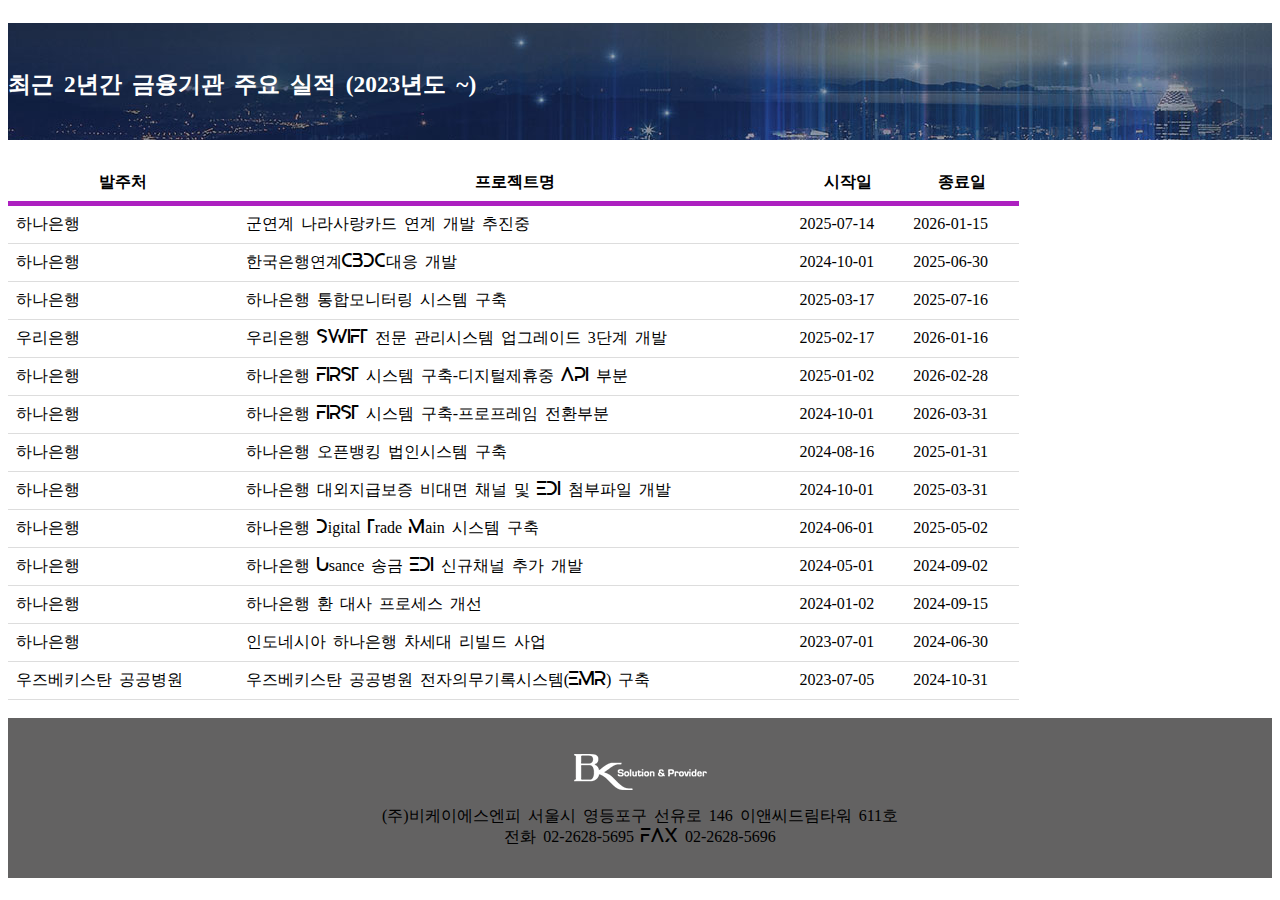
<file: index03.html>
<!DOCTYPE html>
<html lang="ko">
<head>
    <meta charset="UTF-8">
    <meta name="viewport" content="width=device-width, initial-scale=1.0">
    <title>Document</title>
    <style>
        /* font 지정 */
        @font-face {
         font-family: abster;
            src: url(font/abster-webfont.woff) format('woff');
        }        

        table {
            border-collapse: collapse;
            width: 80%;
            font-family:abster;
        }

        th {
            padding: 8px;
            text-align: center;
            border-bottom: 5px solid #ad20c0;
        }
        td {
            padding: 8px;
            text-align: left;
            border-bottom: 1px solid #DDD;
        }

        .add_box{
            font-family:abster; 
        }

        tr:hover {background-color: #D6EEEE;}
    </style>

</head>
<body>       

    <section style="background-position:center; font-size:20px; line-height:5; background-image: url('./img/sub_visual04.jpg');">
        <h3 style="color:white; font-family:abster;"> 최근 2년간 금융기관 주요 실적 (2023년도 ~)</h3>
    </section>
    
    <table>
        <tr>
            <th>발주처    </th>
            <th>프로젝트명 </th>
            <th>시작일    </th>
            <th>종료일    </th>
        </tr>

         <tr>
            <td>하나은행</td>
            <td>군연계 나라사랑카드 연계 개발 추진중</td>
            <td>2025-07-14</td>
            <td>2026-01-15</td>
        </tr>

        <tr>
            <td>하나은행</td>
            <td>한국은행연계CBDC대응 개발</td>
            <td>2024-10-01</td>
            <td>2025-06-30</td>
        </tr>

        <tr>
            <td>하나은행</td>
            <td>하나은행 통합모니터링 시스템 구축</td>
            <td>2025-03-17</td>
            <td>2025-07-16</td>
        </tr>

        <tr>
            <td>우리은행</td>
            <td>우리은행 SWIFT 전문 관리시스템 업그레이드 3단계 개발</td>
            <td>﻿2025-02-17</td>
            <td>2026-01-16</td>
        </tr>

        <tr>
            <td>하나은행</td>
            <td>하나은행 FIRST 시스템 구축-디지털제휴중 API 부분</td>
            <td>﻿2025-01-02</td>
            <td>2026-02-28</td>
        </tr>

        <tr>
            <td>하나은행</td>
            <td>하나은행 FIRST 시스템 구축-프로프레임 전환부분</td>
            <td>2024-10-01</td>
            <td>2026-03-31</td>
        </tr>

        <tr>
            <td>하나은행</td>
            <td>하나은행 오픈뱅킹 법인시스템 구축</td>
            <td>2024-08-16</td>
            <td>2025-01-31</td>
        </tr>

        <tr>
            <td>하나은행</td>
            <td>하나은행 대외지급보증 비대면 채널 및 EDI 첨부파일 개발</td>
            <td>2024-10-01</td>
            <td>2025-03-31</td>
        </tr>

         <tr>
            <td>하나은행</td>
            <td>하나은행 Digital Trade Main 시스템 구축</td>
            <td>2024-06-01</td>
            <td>2025-05-02</td>
        </tr>

        <tr>
            <td>하나은행</td>
            <td>하나은행 Usance 송금 EDI 신규채널 추가 개발</td>
            <td>2024-05-01</td>
            <td>2024-09-02</td>
        </tr>

        <tr>
            <td>하나은행</td>
            <td>하나은행 환 대사 프로세스 개선</td>
            <td>2024-01-02</td>
            <td>2024-09-15</td>
        </tr>

        <tr>
            <td>하나은행</td>
            <td>인도네시아 하나은행 차세대 리빌드 사업</td>
            <td>2023-07-01</td>
            <td>2024-06-30</td>
        </tr>

        <tr>
            <td>우즈베키스탄 공공병원</td>
            <td>우즈베키스탄 공공병원 전자의무기록시스템(EMR) 구축</td>
            <td>2023-07-05</td>
            <td>2024-10-31</td>
        </tr>
        
    </table>

    <br>

    <footer style="background: #636262; height: 120px; text-align: center; padding:20px 0">
	   
		<div class="add_box">
			<p><img src="./img/logo02.png" alt="logo"> </p>
			 <span>(주)비케이에스엔피 서울시 영등포구 선유로 146 이앤씨드림타워 611호</span>
			<br>
			<span>전화 02-2628-5695</span>
			<span>FAX 02-2628-5696</span>
		</div>
    </footer>

</body>
</html>
</file>
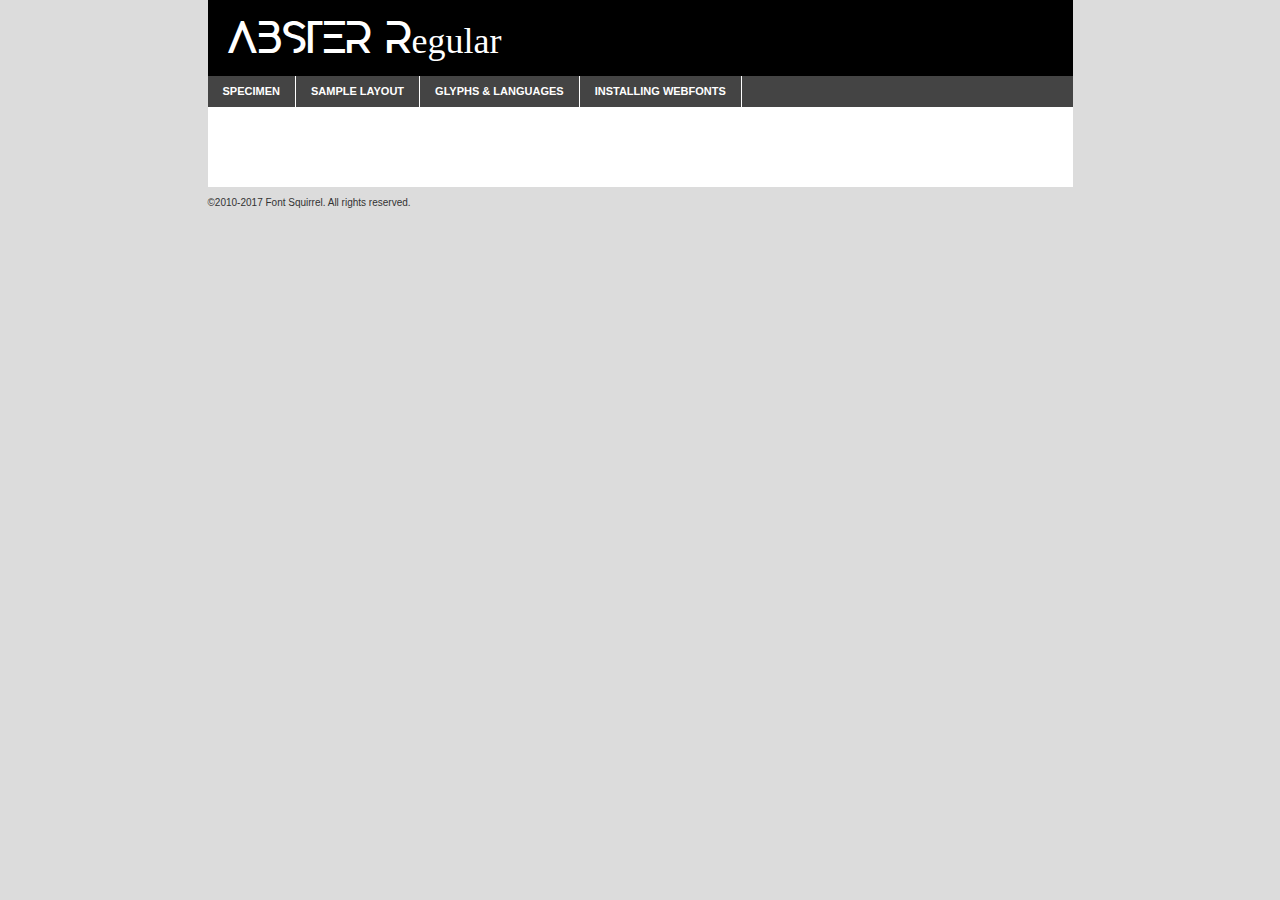
<file: font/abster-demo.html>
<!DOCTYPE html PUBLIC "-//W3C//DTD XHTML 1.0 Transitional//EN"
	"http://www.w3.org/TR/xhtml1/DTD/xhtml1-transitional.dtd">

<html xmlns="http://www.w3.org/1999/xhtml" xml:lang="en" lang="en">
<head>
	<meta http-equiv="Content-Type" content="text/html; charset=utf-8" />
	<script src="http://ajax.googleapis.com/ajax/libs/jquery/1.7.2/jquery.min.js" type="text/javascript" charset="utf-8"></script>
	<script type="text/javascript">
	(function($){$.fn.easyTabs=function(option){var param=jQuery.extend({fadeSpeed:"fast",defaultContent:1,activeClass:'active'},option);$(this).each(function(){var thisId="#"+this.id;if(param.defaultContent==''){param.defaultContent=1;}
	if(typeof param.defaultContent=="number")
	{var defaultTab=$(thisId+" .tabs li:eq("+(param.defaultContent-1)+") a").attr('href').substr(1);}else{var defaultTab=param.defaultContent;}
	$(thisId+" .tabs li a").each(function(){var tabToHide=$(this).attr('href').substr(1);$("#"+tabToHide).addClass('easytabs-tab-content');});hideAll();changeContent(defaultTab);function hideAll(){$(thisId+" .easytabs-tab-content").hide();}
	function changeContent(tabId){hideAll();$(thisId+" .tabs li").removeClass(param.activeClass);$(thisId+" .tabs li a[href=#"+tabId+"]").closest('li').addClass(param.activeClass);if(param.fadeSpeed!="none")
	{$(thisId+" #"+tabId).fadeIn(param.fadeSpeed);}else{$(thisId+" #"+tabId).show();}}
	$(thisId+" .tabs li").click(function(){var tabId=$(this).find('a').attr('href').substr(1);changeContent(tabId);return false;});});}})(jQuery);
	</script>
	<link rel="stylesheet" href="specimen_files/specimen_stylesheet.css" type="text/css" charset="utf-8" />
	<link rel="stylesheet" href="stylesheet.css" type="text/css" charset="utf-8" />

	<style type="text/css">
					body{
				font-family: 'absterregular';
							}
		</style>

	<title>ABSTER Regular Specimen</title>
	
	
	<script type="text/javascript" charset="utf-8">
		$(document).ready(function() {
			$('#container').easyTabs({defaultContent:1});
		});
	</script>
</head>

<body>
<div id="container">
	<div id="header">
		ABSTER Regular	</div>
	<ul class="tabs">
		<li><a href="#specimen">Specimen</a></li>
		<li><a href="#layout">Sample Layout</a></li>
				<li><a href="#glyphs">Glyphs &amp; Languages</a></li>
		<li><a href="#installing">Installing Webfonts</a></li>
		
	</ul>
	
	<div id="main_content">

		
			<div id="specimen">
		
				<div class="section">
					<div class="grid12 firstcol">
						<div class="huge">AaBb</div>
					</div>
				</div>
		
				<div class="section">
					<div class="glyph_range">A&#x200B;B&#x200b;C&#x200b;D&#x200b;E&#x200b;F&#x200b;G&#x200b;H&#x200b;I&#x200b;J&#x200b;K&#x200b;L&#x200b;M&#x200b;N&#x200b;O&#x200b;P&#x200b;Q&#x200b;R&#x200b;S&#x200b;T&#x200b;U&#x200b;V&#x200b;W&#x200b;X&#x200b;Y&#x200b;Z&#x200b;a&#x200b;b&#x200b;c&#x200b;d&#x200b;e&#x200b;f&#x200b;g&#x200b;h&#x200b;i&#x200b;j&#x200b;k&#x200b;l&#x200b;m&#x200b;n&#x200b;o&#x200b;p&#x200b;q&#x200b;r&#x200b;s&#x200b;t&#x200b;u&#x200b;v&#x200b;w&#x200b;x&#x200b;y&#x200b;z&#x200b;1&#x200b;2&#x200b;3&#x200b;4&#x200b;5&#x200b;6&#x200b;7&#x200b;8&#x200b;9&#x200b;0&#x200b;&amp;&#x200b;.&#x200b;,&#x200b;?&#x200b;!&#x200b;&#64;&#x200b;(&#x200b;)&#x200b;#&#x200b;$&#x200b;%&#x200b;*&#x200b;+&#x200b;-&#x200b;=&#x200b;:&#x200b;;</div>
				</div>
				<div class="section">
					<div class="grid12 firstcol">
						<table class="sample_table">
							<tr><td>10</td><td class="size10">abcdefghijklmnopqrstuvwxyzABCDEFGHIJKLMNOPQRSTUVWXYZ0123456789abcdefghijklmnopqrstuvwxyzABCDEFGHIJKLMNOPQRSTUVWXYZ0123456789abcdefghijklmnopqrstuvwxyzABCDEFGHIJKLMNOPQRSTUVWXYZ</td></tr>
							<tr><td>11</td><td class="size11">abcdefghijklmnopqrstuvwxyzABCDEFGHIJKLMNOPQRSTUVWXYZ0123456789abcdefghijklmnopqrstuvwxyzABCDEFGHIJKLMNOPQRSTUVWXYZ0123456789abcdefghijklmnopqrstuvwxyzABCDEFGHIJKLMNOPQRSTUVWXYZ</td></tr>
							<tr><td>12</td><td class="size12">abcdefghijklmnopqrstuvwxyzABCDEFGHIJKLMNOPQRSTUVWXYZ0123456789abcdefghijklmnopqrstuvwxyzABCDEFGHIJKLMNOPQRSTUVWXYZ0123456789abcdefghijklmnopqrstuvwxyzABCDEFGHIJKLMNOPQRSTUVWXYZ</td></tr>
							<tr><td>13</td><td class="size13">abcdefghijklmnopqrstuvwxyzABCDEFGHIJKLMNOPQRSTUVWXYZ0123456789abcdefghijklmnopqrstuvwxyzABCDEFGHIJKLMNOPQRSTUVWXYZ0123456789abcdefghijklmnopqrstuvwxyzABCDEFGHIJKLMNOPQRSTUVWXYZ</td></tr>
							<tr><td>14</td><td class="size14">abcdefghijklmnopqrstuvwxyzABCDEFGHIJKLMNOPQRSTUVWXYZ0123456789abcdefghijklmnopqrstuvwxyzABCDEFGHIJKLMNOPQRSTUVWXYZ0123456789abcdefghijklmnopqrstuvwxyzABCDEFGHIJKLMNOPQRSTUVWXYZ</td></tr>
							<tr><td>16</td><td class="size16">abcdefghijklmnopqrstuvwxyzABCDEFGHIJKLMNOPQRSTUVWXYZ0123456789abcdefghijklmnopqrstuvwxyzABCDEFGHIJKLMNOPQRSTUVWXYZ</td></tr>
							<tr><td>18</td><td class="size18">abcdefghijklmnopqrstuvwxyzABCDEFGHIJKLMNOPQRSTUVWXYZ0123456789abcdefghijklmnopqrstuvwxyzABCDEFGHIJKLMNOPQRSTUVWXYZ</td></tr>
							<tr><td>20</td><td class="size20">abcdefghijklmnopqrstuvwxyzABCDEFGHIJKLMNOPQRSTUVWXYZ0123456789abcdefghijklmnopqrstuvwxyzABCDEFGHIJKLMNOPQRSTUVWXYZ</td></tr>
							<tr><td>24</td><td class="size24">abcdefghijklmnopqrstuvwxyzABCDEFGHIJKLMNOPQRSTUVWXYZ0123456789abcdefghijklmnopqrstuvwxyzABCDEFGHIJKLMNOPQRSTUVWXYZ</td></tr>
							<tr><td>30</td><td class="size30">abcdefghijklmnopqrstuvwxyzABCDEFGHIJKLMNOPQRSTUVWXYZ0123456789abcdefghijklmnopqrstuvwxyzABCDEFGHIJKLMNOPQRSTUVWXYZ</td></tr>
							<tr><td>36</td><td class="size36">abcdefghijklmnopqrstuvwxyzABCDEFGHIJKLMNOPQRSTUVWXYZ0123456789abcdefghijklmnopqrstuvwxyzABCDEFGHIJKLMNOPQRSTUVWXYZ</td></tr>
							<tr><td>48</td><td class="size48">abcdefghijklmnopqrstuvwxyzABCDEFGHIJKLMNOPQRSTUVWXYZ0123456789abcdefghijklmnopqrstuvwxyzABCDEFGHIJKLMNOPQRSTUVWXYZ</td></tr>
							<tr><td>60</td><td class="size60">abcdefghijklmnopqrstuvwxyzABCDEFGHIJKLMNOPQRSTUVWXYZ0123456789abcdefghijklmnopqrstuvwxyzABCDEFGHIJKLMNOPQRSTUVWXYZ</td></tr>
							<tr><td>72</td><td class="size72">abcdefghijklmnopqrstuvwxyzABCDEFGHIJKLMNOPQRSTUVWXYZ0123456789abcdefghijklmnopqrstuvwxyzABCDEFGHIJKLMNOPQRSTUVWXYZ</td></tr>
							<tr><td>90</td><td class="size90">abcdefghijklmnopqrstuvwxyzABCDEFGHIJKLMNOPQRSTUVWXYZ0123456789abcdefghijklmnopqrstuvwxyzABCDEFGHIJKLMNOPQRSTUVWXYZ</td></tr>
						</table>
				
					</div>
			
				</div>
		
		
		
								<div class="section" id="bodycomparison">


										<div id="xheight">
				<div class="fontbody">&#x25FC;&#x25FC;&#x25FC;&#x25FC;&#x25FC;&#x25FC;&#x25FC;&#x25FC;&#x25FC;&#x25FC;&#x25FC;&#x25FC;&#x25FC;&#x25FC;&#x25FC;&#x25FC;&#x25FC;&#x25FC;&#x25FC;&#x25FC;&#x25FC;&#x25FC;&#x25FC;&#x25FC;&#x25FC;&#x25FC;&#x25FC;&#x25FC;&#x25FC;&#x25FC;&#x25FC;&#x25FC;&#x25FC;&#x25FC;&#x25FC;&#x25FC;&#x25FC;&#x25FC;&#x25FC;&#x25FC;&#x25FC;&#x25FC;&#x25FC;&#x25FC;&#x25FC;&#x25FC;&#x25FC;&#x25FC;&#x25FC;&#x25FC;&#x25FC;&#x25FC;&#x25FC;&#x25FC;&#x25FC;&#x25FC;&#x25FC;&#x25FC;&#x25FC;&#x25FC;&#x25FC;&#x25FC;&#x25FC;&#x25FC;&#x25FC;&#x25FC;&#x25FC;&#x25FC;&#x25FC;&#x25FC;&#x25FC;&#x25FC;&#x25FC;&#x25FC;&#x25FC;&#x25FC;&#x25FC;&#x25FC;&#x25FC;&#x25FC;&#x25FC;&#x25FC;&#x25FC;&#x25FC;&#x25FC;&#x25FC;&#x25FC;&#x25FC;&#x25FC;&#x25FC;&#x25FC;&#x25FC;&#x25FC;&#x25FC;&#x25FC;&#x25FC;&#x25FC;&#x25FC;&#x25FC;body</div><div class="arialbody">body</div><div class="verdanabody">body</div><div class="georgiabody">body</div></div>
										<div class="fontbody" style="z-index:1">
											body<span>ABSTER Regular</span>
										</div>
										<div class="arialbody" style="z-index:1">
											body<span>Arial</span>
										</div>
										<div class="verdanabody" style="z-index:1">
											body<span>Verdana</span>
										</div>
										<div class="georgiabody" style="z-index:1">
											body<span>Georgia</span>
										</div>



								</div>
		
		
				<div class="section psample psample_row1" id="">
					
					<div class="grid2 firstcol">
						<p class="size10"><span>10.</span>Aenean lacinia bibendum nulla sed consectetur. Fusce dapibus, tellus ac cursus commodo, tortor mauris condimentum nibh, ut fermentum massa justo sit amet risus. Nullam id dolor id nibh ultricies vehicula ut id elit. Cum sociis natoque penatibus et magnis dis parturient montes, nascetur ridiculus mus. Nulla vitae elit libero, a pharetra augue.</p>
			
					</div>
					<div class="grid3">
						<p class="size11"><span>11.</span>Aenean lacinia bibendum nulla sed consectetur. Fusce dapibus, tellus ac cursus commodo, tortor mauris condimentum nibh, ut fermentum massa justo sit amet risus. Nullam id dolor id nibh ultricies vehicula ut id elit. Cum sociis natoque penatibus et magnis dis parturient montes, nascetur ridiculus mus. Nulla vitae elit libero, a pharetra augue.</p>
			
					</div>
					<div class="grid3">
						<p class="size12"><span>12.</span>Aenean lacinia bibendum nulla sed consectetur. Fusce dapibus, tellus ac cursus commodo, tortor mauris condimentum nibh, ut fermentum massa justo sit amet risus. Nullam id dolor id nibh ultricies vehicula ut id elit. Cum sociis natoque penatibus et magnis dis parturient montes, nascetur ridiculus mus. Nulla vitae elit libero, a pharetra augue.</p>
			
					</div>
					<div class="grid4">
						<p class="size13"><span>13.</span>Aenean lacinia bibendum nulla sed consectetur. Fusce dapibus, tellus ac cursus commodo, tortor mauris condimentum nibh, ut fermentum massa justo sit amet risus. Nullam id dolor id nibh ultricies vehicula ut id elit. Cum sociis natoque penatibus et magnis dis parturient montes, nascetur ridiculus mus. Nulla vitae elit libero, a pharetra augue.</p>
			
					</div>
					<div class="white_blend"></div>
					
				</div>
				<div class="section psample psample_row2" id="">
					<div class="grid3 firstcol">
						<p class="size14"><span>14.</span>Aenean lacinia bibendum nulla sed consectetur. Fusce dapibus, tellus ac cursus commodo, tortor mauris condimentum nibh, ut fermentum massa justo sit amet risus. Nullam id dolor id nibh ultricies vehicula ut id elit. Cum sociis natoque penatibus et magnis dis parturient montes, nascetur ridiculus mus. Nulla vitae elit libero, a pharetra augue.</p>
			
					</div>
					<div class="grid4">
						<p class="size16"><span>16.</span>Aenean lacinia bibendum nulla sed consectetur. Fusce dapibus, tellus ac cursus commodo, tortor mauris condimentum nibh, ut fermentum massa justo sit amet risus. Nullam id dolor id nibh ultricies vehicula ut id elit. Cum sociis natoque penatibus et magnis dis parturient montes, nascetur ridiculus mus. Nulla vitae elit libero, a pharetra augue.</p>
			
					</div>
					<div class="grid5">
						<p class="size18"><span>18.</span>Aenean lacinia bibendum nulla sed consectetur. Fusce dapibus, tellus ac cursus commodo, tortor mauris condimentum nibh, ut fermentum massa justo sit amet risus. Nullam id dolor id nibh ultricies vehicula ut id elit. Cum sociis natoque penatibus et magnis dis parturient montes, nascetur ridiculus mus. Nulla vitae elit libero, a pharetra augue.</p>
			
					</div>

					<div class="white_blend"></div>

				</div>
				
				<div class="section psample psample_row3" id="">
					<div class="grid5 firstcol">
						<p class="size20"><span>20.</span>Aenean lacinia bibendum nulla sed consectetur. Fusce dapibus, tellus ac cursus commodo, tortor mauris condimentum nibh, ut fermentum massa justo sit amet risus. Nullam id dolor id nibh ultricies vehicula ut id elit. Cum sociis natoque penatibus et magnis dis parturient montes, nascetur ridiculus mus. Nulla vitae elit libero, a pharetra augue.</p>
					</div>
					<div class="grid7">
						<p class="size24"><span>24.</span>Aenean lacinia bibendum nulla sed consectetur. Fusce dapibus, tellus ac cursus commodo, tortor mauris condimentum nibh, ut fermentum massa justo sit amet risus. Nullam id dolor id nibh ultricies vehicula ut id elit. Cum sociis natoque penatibus et magnis dis parturient montes, nascetur ridiculus mus. Nulla vitae elit libero, a pharetra augue.</p>
					</div>
					
					<div class="white_blend"></div>
					
				</div>
				
				<div class="section psample psample_row4" id="">
					<div class="grid12 firstcol">
						<p class="size30"><span>30.</span>Aenean lacinia bibendum nulla sed consectetur. Fusce dapibus, tellus ac cursus commodo, tortor mauris condimentum nibh, ut fermentum massa justo sit amet risus. Nullam id dolor id nibh ultricies vehicula ut id elit. Cum sociis natoque penatibus et magnis dis parturient montes, nascetur ridiculus mus. Nulla vitae elit libero, a pharetra augue.</p>
					</div>
					<div class="white_blend"></div>
					
				</div>
				
				
				
				<div class="section psample psample_row1 fullreverse">
					<div class="grid2 firstcol">
						<p class="size10"><span>10.</span>Aenean lacinia bibendum nulla sed consectetur. Fusce dapibus, tellus ac cursus commodo, tortor mauris condimentum nibh, ut fermentum massa justo sit amet risus. Nullam id dolor id nibh ultricies vehicula ut id elit. Cum sociis natoque penatibus et magnis dis parturient montes, nascetur ridiculus mus. Nulla vitae elit libero, a pharetra augue.</p>
			
					</div>
					<div class="grid3">
						<p class="size11"><span>11.</span>Aenean lacinia bibendum nulla sed consectetur. Fusce dapibus, tellus ac cursus commodo, tortor mauris condimentum nibh, ut fermentum massa justo sit amet risus. Nullam id dolor id nibh ultricies vehicula ut id elit. Cum sociis natoque penatibus et magnis dis parturient montes, nascetur ridiculus mus. Nulla vitae elit libero, a pharetra augue.</p>
			
					</div>
					<div class="grid3">
						<p class="size12"><span>12.</span>Aenean lacinia bibendum nulla sed consectetur. Fusce dapibus, tellus ac cursus commodo, tortor mauris condimentum nibh, ut fermentum massa justo sit amet risus. Nullam id dolor id nibh ultricies vehicula ut id elit. Cum sociis natoque penatibus et magnis dis parturient montes, nascetur ridiculus mus. Nulla vitae elit libero, a pharetra augue.</p>
			
					</div>
					<div class="grid4">
						<p class="size13"><span>13.</span>Aenean lacinia bibendum nulla sed consectetur. Fusce dapibus, tellus ac cursus commodo, tortor mauris condimentum nibh, ut fermentum massa justo sit amet risus. Nullam id dolor id nibh ultricies vehicula ut id elit. Cum sociis natoque penatibus et magnis dis parturient montes, nascetur ridiculus mus. Nulla vitae elit libero, a pharetra augue.</p>
			
					</div>
					<div class="black_blend"></div>
					
				</div>
				
				<div class="section psample psample_row2 fullreverse">
					<div class="grid3 firstcol">
						<p class="size14"><span>14.</span>Aenean lacinia bibendum nulla sed consectetur. Fusce dapibus, tellus ac cursus commodo, tortor mauris condimentum nibh, ut fermentum massa justo sit amet risus. Nullam id dolor id nibh ultricies vehicula ut id elit. Cum sociis natoque penatibus et magnis dis parturient montes, nascetur ridiculus mus. Nulla vitae elit libero, a pharetra augue.</p>
			
					</div>
					<div class="grid4">
						<p class="size16"><span>16.</span>Aenean lacinia bibendum nulla sed consectetur. Fusce dapibus, tellus ac cursus commodo, tortor mauris condimentum nibh, ut fermentum massa justo sit amet risus. Nullam id dolor id nibh ultricies vehicula ut id elit. Cum sociis natoque penatibus et magnis dis parturient montes, nascetur ridiculus mus. Nulla vitae elit libero, a pharetra augue.</p>
			
					</div>
					<div class="grid5">
						<p class="size18"><span>18.</span>Aenean lacinia bibendum nulla sed consectetur. Fusce dapibus, tellus ac cursus commodo, tortor mauris condimentum nibh, ut fermentum massa justo sit amet risus. Nullam id dolor id nibh ultricies vehicula ut id elit. Cum sociis natoque penatibus et magnis dis parturient montes, nascetur ridiculus mus. Nulla vitae elit libero, a pharetra augue.</p>
			
					</div>
					<div class="black_blend"></div>

				</div>
				
				<div class="section psample fullreverse psample_row3" id="">
					<div class="grid5 firstcol">
						<p class="size20"><span>20.</span>Aenean lacinia bibendum nulla sed consectetur. Fusce dapibus, tellus ac cursus commodo, tortor mauris condimentum nibh, ut fermentum massa justo sit amet risus. Nullam id dolor id nibh ultricies vehicula ut id elit. Cum sociis natoque penatibus et magnis dis parturient montes, nascetur ridiculus mus. Nulla vitae elit libero, a pharetra augue.</p>
					</div>
					<div class="grid7">
						<p class="size24"><span>24.</span>Aenean lacinia bibendum nulla sed consectetur. Fusce dapibus, tellus ac cursus commodo, tortor mauris condimentum nibh, ut fermentum massa justo sit amet risus. Nullam id dolor id nibh ultricies vehicula ut id elit. Cum sociis natoque penatibus et magnis dis parturient montes, nascetur ridiculus mus. Nulla vitae elit libero, a pharetra augue.</p>
					</div>
					
					<div class="black_blend"></div>
					
				</div>
				
				<div class="section psample fullreverse psample_row4" id="" style="border-bottom: 20px #000 solid;">
					<div class="grid12 firstcol">
						<p class="size30"><span>30.</span>Aenean lacinia bibendum nulla sed consectetur. Fusce dapibus, tellus ac cursus commodo, tortor mauris condimentum nibh, ut fermentum massa justo sit amet risus. Nullam id dolor id nibh ultricies vehicula ut id elit. Cum sociis natoque penatibus et magnis dis parturient montes, nascetur ridiculus mus. Nulla vitae elit libero, a pharetra augue.</p>
					</div>
					<div class="black_blend"></div>
					
				</div>
				
				
				
				
			</div>
			
			<div id="layout">
				
				<div class="section">
					
					<div class="grid12 firstcol">
						<h1>Lorem Ipsum Dolor</h1>
						<h2>Etiam porta sem malesuada magna mollis euismod</h2>
						
						<p class="byline">By <a href="#link">Aenean Lacinia</a></p>
					</div>
				</div>
				<div class="section">
					<div class="grid8 firstcol">
						<p class="large">Donec sed odio dui. Morbi leo risus, porta ac consectetur ac, vestibulum at eros. Fusce dapibus, tellus ac cursus commodo, tortor mauris condimentum nibh, ut fermentum massa justo sit amet risus. </p>

						
						<h3>Pellentesque ornare sem</h3>

						<p>Maecenas sed diam eget risus varius blandit sit amet non magna. Maecenas faucibus mollis interdum. Donec ullamcorper nulla non metus auctor fringilla. Nullam id dolor id nibh ultricies vehicula ut id elit. Nullam id dolor id nibh ultricies vehicula ut id elit. </p>

						<p>Aenean eu leo quam. Pellentesque ornare sem lacinia quam venenatis vestibulum. Lorem ipsum dolor sit amet, consectetur adipiscing elit. Cum sociis natoque penatibus et magnis dis parturient montes, nascetur ridiculus mus. </p>

						<p>Nulla vitae elit libero, a pharetra augue. Praesent commodo cursus magna, vel scelerisque nisl consectetur et. Aenean lacinia bibendum nulla sed consectetur. </p>

						<p>Nullam quis risus eget urna mollis ornare vel eu leo. Nullam quis risus eget urna mollis ornare vel eu leo. Maecenas sed diam eget risus varius blandit sit amet non magna. Donec ullamcorper nulla non metus auctor fringilla. </p>

						<h3>Cras mattis consectetur</h3>

						<p>Aenean eu leo quam. Pellentesque ornare sem lacinia quam venenatis vestibulum. Aenean lacinia bibendum nulla sed consectetur. Integer posuere erat a ante venenatis dapibus posuere velit aliquet. Cras mattis consectetur purus sit amet fermentum. </p>

						<p>Nullam id dolor id nibh ultricies vehicula ut id elit. Nullam quis risus eget urna mollis ornare vel eu leo. Cras mattis consectetur purus sit amet fermentum.</p>
					</div>
					
					<div class="grid4 sidebar">
						
						<div class="box reverse">
							<p class="last">Nullam quis risus eget urna mollis ornare vel eu leo. Donec ullamcorper nulla non metus auctor fringilla. Cras mattis consectetur purus sit amet fermentum. Sed posuere consectetur est at lobortis. Lorem ipsum dolor sit amet, consectetur adipiscing elit. </p>
						</div>
						
						<p class="caption">Maecenas sed diam eget risus varius.</p>

						<p>Vestibulum id ligula porta felis euismod semper. Integer posuere erat a ante venenatis dapibus posuere velit aliquet. Vestibulum id ligula porta felis euismod semper. Sed posuere consectetur est at lobortis. Maecenas sed diam eget risus varius blandit sit amet non magna. Fusce dapibus, tellus ac cursus commodo, tortor mauris condimentum nibh, ut fermentum massa justo sit amet risus. </p>

					

						<p>Duis mollis, est non commodo luctus, nisi erat porttitor ligula, eget lacinia odio sem nec elit. Aenean lacinia bibendum nulla sed consectetur. Vivamus sagittis lacus vel augue laoreet rutrum faucibus dolor auctor. Aenean lacinia bibendum nulla sed consectetur. Nullam quis risus eget urna mollis ornare vel eu leo. </p>

						<p>Praesent commodo cursus magna, vel scelerisque nisl consectetur et. Donec ullamcorper nulla non metus auctor fringilla. Maecenas faucibus mollis interdum. Fusce dapibus, tellus ac cursus commodo, tortor mauris condimentum nibh, ut fermentum massa justo sit amet risus. </p>

					</div>
				</div>
				
			</div>


			



		<div id="glyphs">
			<div class="section">
				<div class="grid12 firstcol">
			
				<h1>Language Support</h1>
				<p>The subset of ABSTER Regular in this kit supports the following languages:<br />
			
									</p>
				<h1>Glyph Chart</h1>
				<p>The subset of ABSTER Regular in this kit includes all the glyphs listed below. Unicode entities are included above each glyph to help you insert individual characters into your layout.</p>
				<div id="glyph_chart">
			
																														 <div><p>&amp;#13;</p>&#13;</div>
																				 <div><p>&amp;#32;</p>&#32;</div>
																				 <div><p>&amp;#65;</p>&#65;</div>
																				 <div><p>&amp;#66;</p>&#66;</div>
																				 <div><p>&amp;#67;</p>&#67;</div>
																				 <div><p>&amp;#68;</p>&#68;</div>
																				 <div><p>&amp;#69;</p>&#69;</div>
																				 <div><p>&amp;#70;</p>&#70;</div>
																				 <div><p>&amp;#71;</p>&#71;</div>
																				 <div><p>&amp;#72;</p>&#72;</div>
																				 <div><p>&amp;#73;</p>&#73;</div>
																				 <div><p>&amp;#74;</p>&#74;</div>
																				 <div><p>&amp;#75;</p>&#75;</div>
																				 <div><p>&amp;#76;</p>&#76;</div>
																				 <div><p>&amp;#77;</p>&#77;</div>
																				 <div><p>&amp;#78;</p>&#78;</div>
																				 <div><p>&amp;#79;</p>&#79;</div>
																				 <div><p>&amp;#80;</p>&#80;</div>
																				 <div><p>&amp;#81;</p>&#81;</div>
																				 <div><p>&amp;#82;</p>&#82;</div>
																				 <div><p>&amp;#83;</p>&#83;</div>
																				 <div><p>&amp;#84;</p>&#84;</div>
																				 <div><p>&amp;#85;</p>&#85;</div>
																				 <div><p>&amp;#86;</p>&#86;</div>
																				 <div><p>&amp;#87;</p>&#87;</div>
																				 <div><p>&amp;#88;</p>&#88;</div>
																				 <div><p>&amp;#89;</p>&#89;</div>
																				 <div><p>&amp;#90;</p>&#90;</div>
																				 <div><p>&amp;#160;</p>&#160;</div>
																				 <div><p>&amp;#8192;</p>&#8192;</div>
																				 <div><p>&amp;#8193;</p>&#8193;</div>
																				 <div><p>&amp;#8194;</p>&#8194;</div>
																				 <div><p>&amp;#8195;</p>&#8195;</div>
																				 <div><p>&amp;#8196;</p>&#8196;</div>
																				 <div><p>&amp;#8197;</p>&#8197;</div>
																				 <div><p>&amp;#8198;</p>&#8198;</div>
																				 <div><p>&amp;#8199;</p>&#8199;</div>
																				 <div><p>&amp;#8200;</p>&#8200;</div>
																				 <div><p>&amp;#8201;</p>&#8201;</div>
																				 <div><p>&amp;#8202;</p>&#8202;</div>
																				 <div><p>&amp;#8239;</p>&#8239;</div>
																				 <div><p>&amp;#8287;</p>&#8287;</div>
																				 <div><p>&amp;#9724;</p>&#9724;</div>
																																						</div>	
				</div>
		
		
			</div>
		</div>
		
		
		<div id="specs">
			
		</div>
	
		<div id="installing">
			<div class="section">
				<div class="grid7 firstcol">
					<h1>Installing Webfonts</h1>
					
					<p>Webfonts are supported by all major browser platforms but not all in the same way. There are currently four different font formats that must be included in order to target all browsers. This includes TTF, WOFF, EOT and SVG.</p>
					
					<h2>1. Upload your webfonts</h2>
					<p>You must upload your webfont kit to your website. They should be in or near the same directory as your CSS files.</p>
					
					<h2>2. Include the webfont stylesheet</h2>
					<p>A special CSS @font-face declaration helps the various browsers select the appropriate font it needs without causing you a bunch of headaches. Learn more about this syntax by reading the <a href="https://www.fontspring.com/blog/further-hardening-of-the-bulletproof-syntax">Fontspring blog post</a> about it. The code for it is as follows:</p>


<code>
@font-face{ 
	font-family: 'MyWebFont';
	src: url('WebFont.eot');
	src: url('WebFont.eot?#iefix') format('embedded-opentype'),
	     url('WebFont.woff') format('woff'),
	     url('WebFont.ttf') format('truetype'),
	     url('WebFont.svg#webfont') format('svg');
}
</code>

	<p>We've already gone ahead and generated the code for you. All you have to do is link to the stylesheet in your HTML, like this:</p>
	<code>&lt;link rel=&quot;stylesheet&quot; href=&quot;stylesheet.css&quot; type=&quot;text/css&quot; charset=&quot;utf-8&quot; /&gt;</code>

					<h2>3. Modify your own stylesheet</h2>
					<p>To take advantage of your new fonts, you must tell your stylesheet to use them. Look at the original @font-face declaration above and find the property called "font-family." The name linked there will be what you use to reference the font. Prepend that webfont name to the font stack in the "font-family" property, inside the selector you want to change. For example:</p>
<code>p { font-family: 'WebFont', Arial, sans-serif; }</code>

<h2>4. Test</h2>
<p>Getting webfonts to work cross-browser <em>can</em> be tricky. Use the information in the sidebar to help you if you find that fonts aren't loading in a particular browser.</p>
				</div>
				
				<div class="grid5 sidebar">
					<div class="box">
						<h2>Troubleshooting<br />Font-Face Problems</h2>
						<p>Having trouble getting your webfonts to load in your new website? Here are some tips to sort out what might be the problem.</p>

						<h3>Fonts not showing in any browser</h3>

						<p>This sounds like you need to work on the plumbing. You either did not upload the fonts to the correct directory, or you did not link the fonts properly in the CSS. If you've confirmed that all this is correct and you still have a problem, take a look at your .htaccess file and see if requests are getting intercepted.</p>

						<h3>Fonts not loading in iPhone or iPad</h3>

						<p>The most common problem here is that you are serving the fonts from an IIS server. IIS refuses to serve files that have unknown MIME types. If that is the case, you must set the MIME type for SVG to "image/svg+xml" in the server settings. Follow these instructions from Microsoft if you need help.</p>

						<h3>Fonts not loading in Firefox</h3>

						<p>The primary reason for this failure? You are still using a version Firefox older than 3.5. So upgrade already! If that isn't it, then you are very likely serving fonts from a different domain. Firefox requires that all font assets be served from the same domain. Lastly it is possible that you need to add WOFF to your list of MIME types (if you are serving via IIS.)</p>

						<h3>Fonts not loading in IE</h3>

						<p>Are you looking at Internet Explorer on an actual Windows machine or are you cheating by using a service like Adobe BrowserLab? Many of these screenshot services do not render @font-face for IE. Best to test it on a real machine.</p>

						<h3>Fonts not loading in IE9</h3>

						<p>IE9, like Firefox, requires that fonts be served from the same domain as the website. Make sure that is the case.</p>
					</div>
				</div>
			</div>
			
		</div>
	
	</div>
	<div id="footer">
		<p>&copy;2010-2017 Font Squirrel. All rights reserved.</p>
	</div>
</div>
</body>
</html>
</file>
<file: font/stylesheet.css>
/*! Generated by Font Squirrel (https://www.fontsquirrel.com) on November 20, 2020 */



@font-face {
    font-family: 'absterregular';
    src: url('abster-webfont.woff2') format('woff2'),
         url('abster-webfont.woff') format('woff');
    font-weight: normal;
    font-style: normal;

}
</file>
<file: font/specimen_files/specimen_stylesheet.css>
@import url('grid_12-825-55-15.css');

/*  
	CSS Reset by Eric Meyer - Released under Public Domain
    http://meyerweb.com/eric/tools/css/reset/
*/
html, body, div, span, applet, object, iframe,
h1, h2, h3, h4, h5, h6, p, blockquote, pre,
a, abbr, acronym, address, big, cite, code,
del, dfn, em, font, img, ins, kbd, q, s, samp,
small, strike, strong, sub, sup, tt, var,
b, u, i, center, dl, dt, dd, ol, ul, li,
fieldset, form, label, legend, table, 
caption, tbody, tfoot, thead, tr, th, td 
                  {margin: 0;padding: 0;border: 0;outline: 0;
                  font-size: 100%;vertical-align: baseline;
                  background: transparent;}
body              {line-height: 1;}
ol, ul            {list-style: none;}
blockquote, q     {quotes: none;}
blockquote:before, blockquote:after,
q:before, q:after {content: '';	content: none;}
:focus            {outline: 0;}
ins               {text-decoration: none;}
del               {text-decoration: line-through;}
table             {border-collapse: collapse;border-spacing: 0;}




body {
	color: #000;
	background-color: #dcdcdc;
}

a {
	text-decoration: none;
	color: #1883ba;
}

h1{
	font-size: 32px;
	font-weight: normal;
	font-style: normal;
	margin-bottom: 18px;
}

h2{
	font-size: 18px;
}

#container {
	width: 865px;
	margin: 0px auto;
}


#header {
	padding: 20px;
	font-size: 36px;
	background-color: #000;
	color: #fff;
}

#header span {
	color: #666;
}
#main_content {
	background-color: #fff;
	padding: 60px 20px 20px;
}


#footer p {
	margin: 0;
	padding-top: 10px;
	padding-bottom: 50px;
	color: #333;
	font: 10px Arial, sans-serif;
}

.tabs {
	width: 100%;
	height: 31px;
	background-color: #444;
}
.tabs li {
	float:  left;
	margin: 0;
	overflow: hidden;
	background-color: #444;
}
.tabs li a {
	display: block;
	color: #fff;
	text-decoration: none;
	font: bold 11px/11px 'Arial';
	text-transform: uppercase;
	padding: 10px 15px;
	border-right: 1px solid #fff;
}

.tabs li a:hover {
		background-color: #00b3ff;

}

.tabs li.active a {
	color:  #000;
	background-color: #fff;
}



div.huge {
	
	font-size: 300px;
	line-height: 1em;
	padding: 0;
	letter-spacing: -.02em;
	overflow: hidden;
}
div.glyph_range {
	font-size: 72px;
	line-height: 1.1em;
}

.size10{ font-size: 10px; }
.size11{ font-size: 11px; }
.size12{ font-size: 12px; }
.size13{ font-size: 13px; }
.size14{ font-size: 14px; }
.size16{ font-size: 16px; }
.size18{ font-size: 18px; }
.size20{ font-size: 20px; }
.size24{ font-size: 24px; }
.size30{ font-size: 30px; }
.size36{ font-size: 36px; }
.size48{ font-size: 48px; }
.size60{ font-size: 60px; }
.size72{ font-size: 72px; }
.size90{ font-size: 90px; }


.psample_row1 {	height: 120px;}
.psample_row1 {	height: 120px;}
.psample_row2 {	height: 160px;}
.psample_row3 {	height: 160px;}
.psample_row4 {	height: 160px;}

.psample {
	overflow: hidden;
	position: relative;
}
.psample p {
	line-height: 1.3em;
	display: block;
	overflow: hidden;
	margin: 0;
}

.psample span {
	margin-right: .5em;
}

.white_blend {
	width: 100%;
	height: 61px;
	background-image: url([data-uri]);
	position: absolute;
	bottom: 0;
}
.black_blend {
	width: 100%;
	height: 61px;
	background-image: url([data-uri]);
	position: absolute;
	bottom: 0;
}
.fullreverse {
	background:  #000 !important;
	color:  #fff !important;
	margin-left: -20px;
	padding-left: 20px;
	margin-right: -20px;
	padding-right: 20px;
	padding: 20px;
	margin-bottom:0;
}


.sample_table td {
	padding-top: 3px;
	padding-bottom:5px;
	padding-left: 5px;
	vertical-align: middle;
	line-height: 1.2em;
}

.sample_table td:first-child {
	background-color: #eee;
	text-align: right;
	padding-right: 5px;
	padding-left: 0;
	padding: 5px;
	font: 11px/12px "Courier New", Courier, mono;
}

code {
	white-space: pre;
	background-color: #eee;
	display: block;
	padding: 10px;
	margin-bottom: 18px;
	overflow: auto;
}


.bottom,.last 	{margin-bottom:0 !important; padding-bottom:0 !important;}

.box  { 
  padding: 18px; 
  margin-bottom: 18px; 
  background: #eee; 
}

.reverse,.reversed { background:  #000 !important;color:  #fff !important; border: none !important;}

#bodycomparison {
	position: relative;
	overflow: hidden;
	font-size: 72px;
	height: 90px;
	white-space: nowrap;
}

#bodycomparison div{
	font-size: 72px;
	line-height: 90px;
	display: inline;
	margin: 0 15px 0 0;
	padding: 0;
}

#bodycomparison div span{
	font: 10px Arial;
	position: absolute;
	left: 0;
}
#xheight {
	float: none;
	position: absolute;
	color: #d9f3ff;
	font-size: 72px;
	line-height: 90px;
}

.fontbody {
 position: relative;
}
.arialbody{
	font-family: Arial;
	position: relative;
}
.verdanabody{
	font-family: Verdana;
	position: relative;
}
.georgiabody{
	font-family: Georgia;
	position: relative;
}

/* @group Layout page
 */

#layout h1 {
	font-size: 36px;
	line-height: 42px;
	font-weight: normal;
	font-style: normal;
}

#layout h2 {
	font-size: 24px;
	line-height: 23px;
	font-weight: normal;
	font-style: normal;
}

#layout h3 {
	font-size: 22px;
	line-height: 1.4em;
	margin-top: 1em;
	font-weight: normal;
	font-style: normal;
}


#layout p.byline {
	font-size: 12px;
	margin-top: 18px;
	line-height: 12px;
	margin-bottom: 0;
}
#layout p {
	font-size: 14px;
	line-height: 21px;
	margin-bottom: .5em;
}

#layout p.large{
	font-size: 18px;
	line-height: 26px;
}

#layout .sidebar p{
	font-size: 12px;
	line-height: 1.4em;
}

#layout p.caption {
	font-size: 10px;
	margin-top: -16px;
	margin-bottom: 18px;
}

/* @end */

/* @group Glyphs */

#glyph_chart div{
	background-color: #d9f3ff;
	color: black;
	float: left;
	font-size: 36px;
	height: 1.2em;
	line-height: 1.2em;
	margin-bottom: 1px;
	margin-right: 1px;
	text-align: center;
	width: 1.2em;
	position: relative;
	padding: .6em .2em .2em;
}

#glyph_chart div p {
	position: absolute;
	left: 0;
	top: 0;
	display: block;
	text-align: center;
	font: bold 9px Arial, sans-serif;
	background-color: #3a768f;
	width: 100%;
	color: #fff;
	padding: 2px 0;
}


#glyphs h1 {
	font-family: Arial, sans-serif;
}
/* @end */

/* @group Installing */

#installing {
	font: 13px Arial, sans-serif;
}

#installing p,
#glyphs p{
	line-height: 1.2em;
	margin-bottom: 18px;
	font: 13px Arial, sans-serif;
}



#installing h3{
	font-size: 15px;
	margin-top: 18px;
}

/* @end */

#rendering h1 {
	font-family: Arial, sans-serif;
}
.render_table td {
	font: 11px "Courier New", Courier, mono;
	vertical-align: middle;
}
</file>
